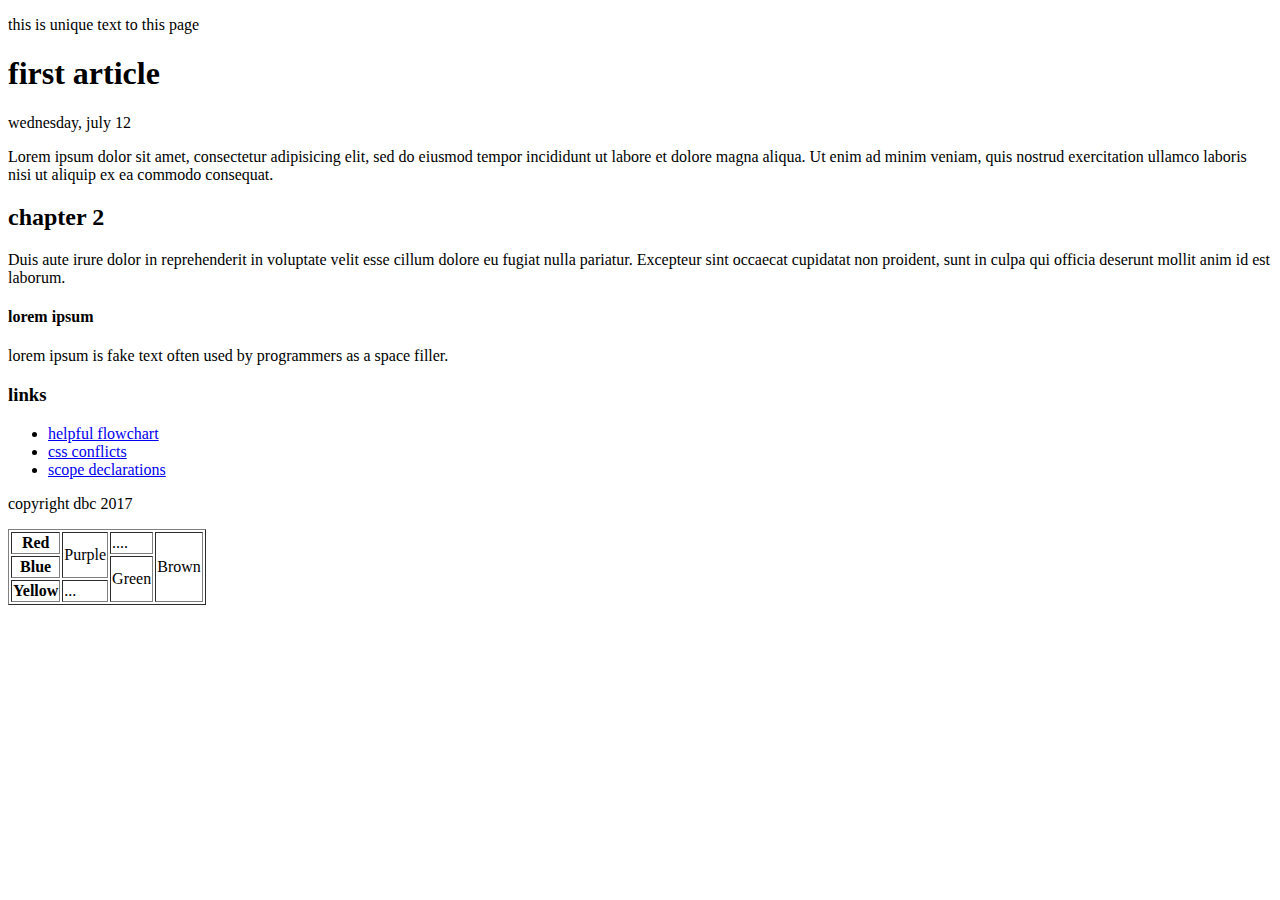
<file: html/gps/index.html>
<!DOCTYPE html>
<html>
<head>
  <title>GPS 1.2</title>
</head>
<body>
<main>
  <p>this is unique text to this page</p>
</main>
<article>
  <h1>first article</h1>
  <header>wednesday, july 12</header>
  <p> Lorem ipsum dolor sit amet, consectetur adipisicing elit, sed do eiusmod
  tempor incididunt ut labore et dolore magna aliqua. Ut enim ad minim veniam,
  quis nostrud exercitation ullamco laboris nisi ut aliquip ex ea commodo
  consequat.</p>
  <section>
    <h2>chapter 2</h2>
    <p>Duis aute irure dolor in reprehenderit in voluptate velit esse
    cillum dolore eu fugiat nulla pariatur. Excepteur sint occaecat cupidatat non
    proident, sunt in culpa qui officia deserunt mollit anim id est laborum.</p>
    <aside>
      <h4>lorem ipsum</h4>
      <p>lorem ipsum is fake text often used by programmers as a space filler.</p>
    </aside>
  </section>
</article>

<section>
  <h3>links</h3>
  <nav>
    <ul>
      <li><a href="http://html5doctor.com/downloads/h5d-sectioning-flowchart.png">helpful flowchart</a></li>
      <li><a href="http://css.maxdesign.com.au/selectutorial/advanced_conflict.htm">css conflicts</a></li>
      <li><a href="https://gist.github.com/iambibhas/4705378">scope declarations</a></li>
    </ul>
  </nav>
</section>
<footer>
  <p>copyright dbc 2017</p>
</footer>
<table border="1">
		<tr>
			<th>Red</th>
			<td rowspan="2">Purple</td>
			<td>....</td>
			<td rowspan="3">Brown</td>
		</tr>	
		<tr>
			<th>Blue</th>
			<td rowspan="2">Green</td>
		</tr>	
		<tr>
			<th>Yellow</th>
			<td>...</td>
		</tr>						
	</table>
</body>
<!--

The purpose of semantic tags are to give more meaning to html documents. It helps the browser understand the purpose of diffferent areas of the document. I think all the tags are very useful in different ways, but the article and section tags seem most useful to me as of now. 

The browser will first go through HTML and then HTML5

Sublime is very customizable. You can make shorcuts for your own style of coding. I will definitely be making more snippets. 

When to use which HTML5 elements is still difficult for me. I think going online and looking at different people's code withh help a lot. I learn better from seeing real life examples. 

-->
</html>
</file>
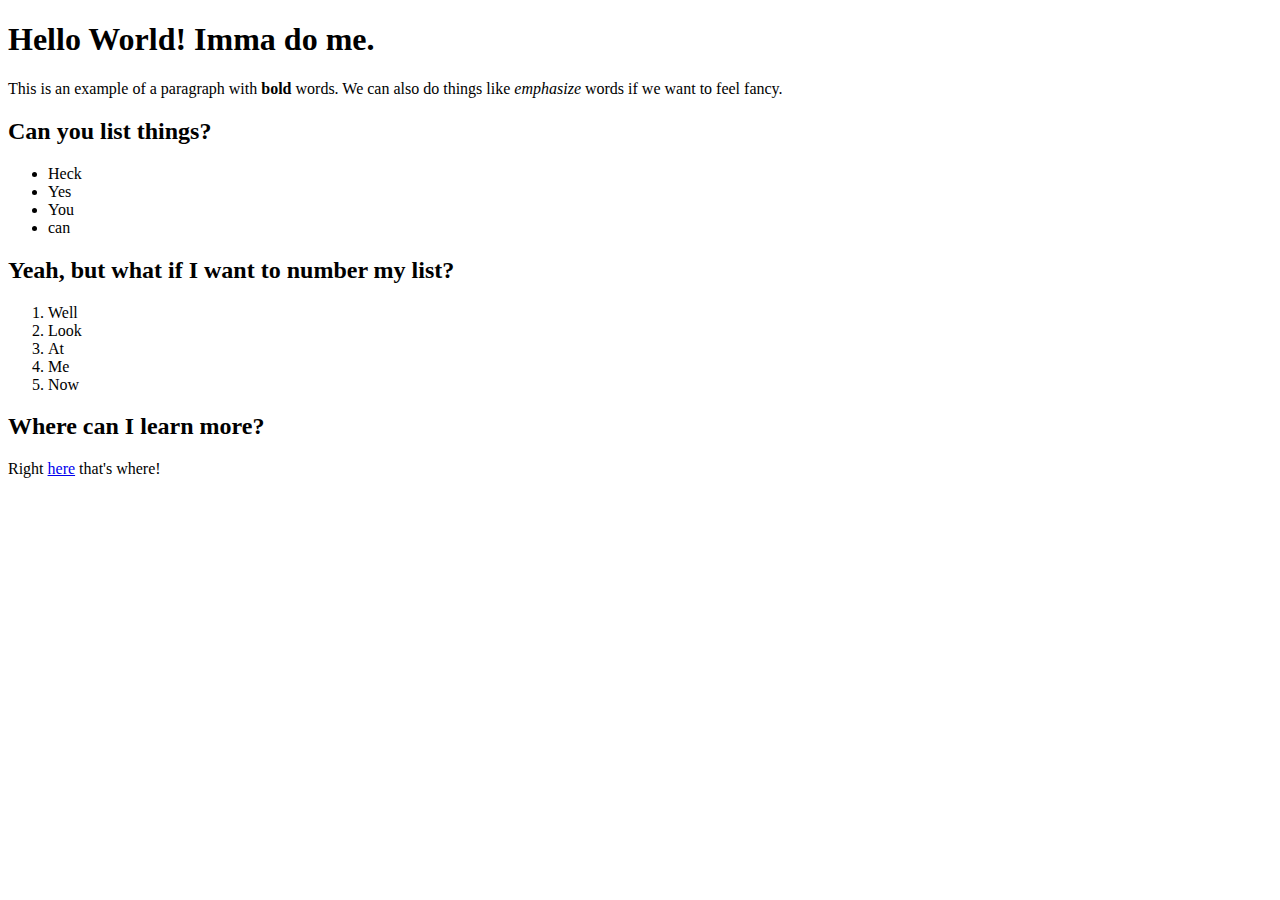
<file: html/web_basics/index.html>
<!DOCTYPE html>
<html>
<head>
	<title>Let's HTML</title>
</head>
<body>
	<h1>Hello World! Imma do me.</h1>
	<p>This is an example of a paragraph with <strong>bold</strong> words. We can also do things like <em>emphasize</em> words if we want to feel fancy.</p>
	<h2>Can you list things?</h2>
	<ul>
		<li>Heck</li>
		<li>Yes</li>
		<li>You</li>
		<li>can</li>
	</ul>
	<h2>Yeah, but what if I want to number my list?</h2>
	<ol>
		<li>Well</li>
		<li>Look</li>
		<li>At</li>
		<li>Me</li>
		<li>Now</li>
	</ol>
	<h2>Where can I learn more?</h2>
	<p>Right <a target="_blank" href="https://developer.mozilla.org/en-US/docs/Web/HTML">here</a> that's where!</p>
</body>
</html>
</file>
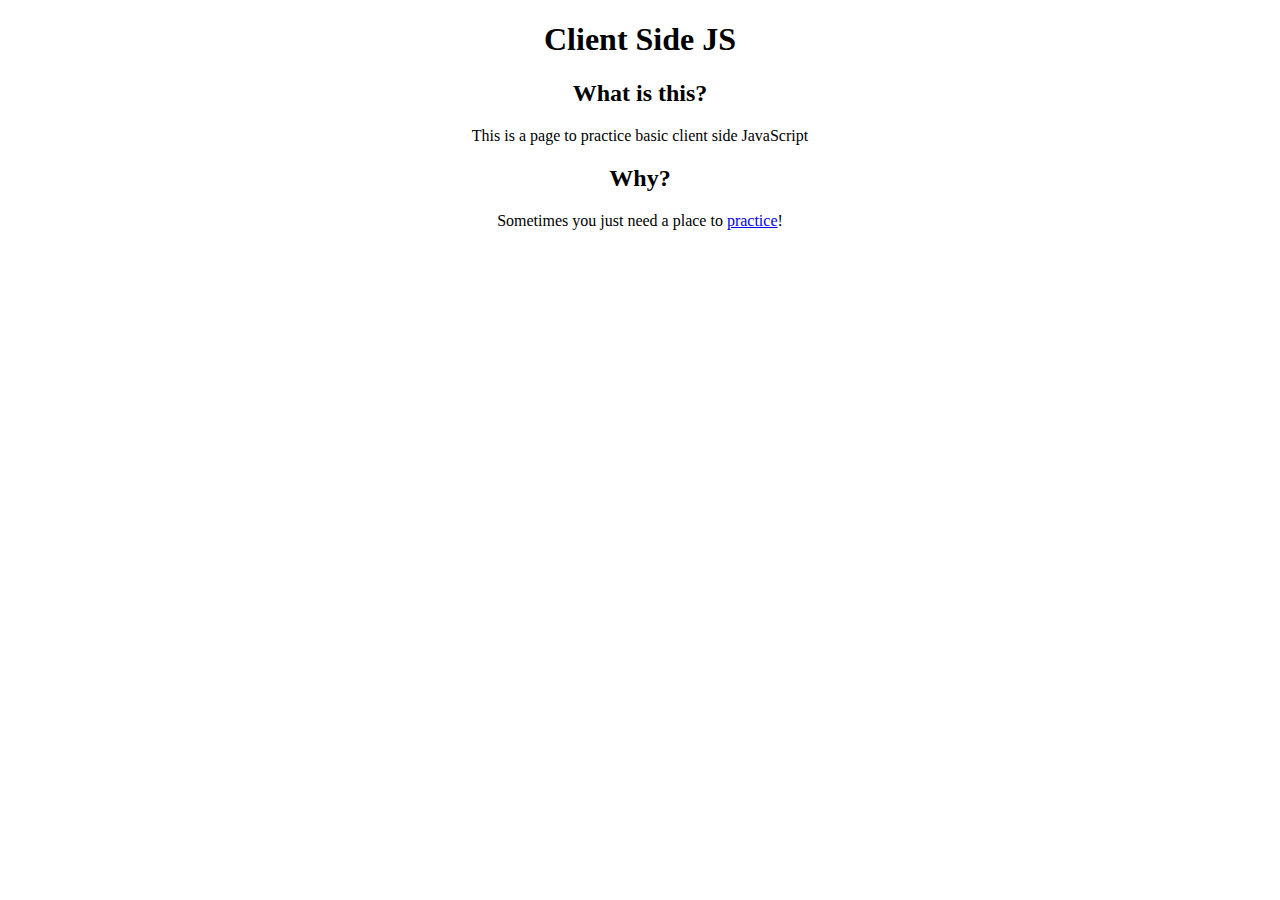
<file: web_dev/client_side_js/index.html>
<!DOCTYPE html>
<html>
<head>
	<title>Client Side JS</title>
	<link rel="stylesheet" type="text/css" href="style.css">
</head>
<body>
	<div id="about">
		<h1>Client Side JS</h1>
		<div id="what">
			<h2>What is this?</h2>
			<p>This is a page to practice basic client side JavaScript</p>
		</div>
		<div id="why">
			<h2>Why?</h2>
			<p>Sometimes you just need a place to <a href="https://www.studybass.com/lessons/practicing/why-practice/">practice</a>!</p>
		</div>
	</div>
<script src="script.js"></script>
</body>
</html>
</file>
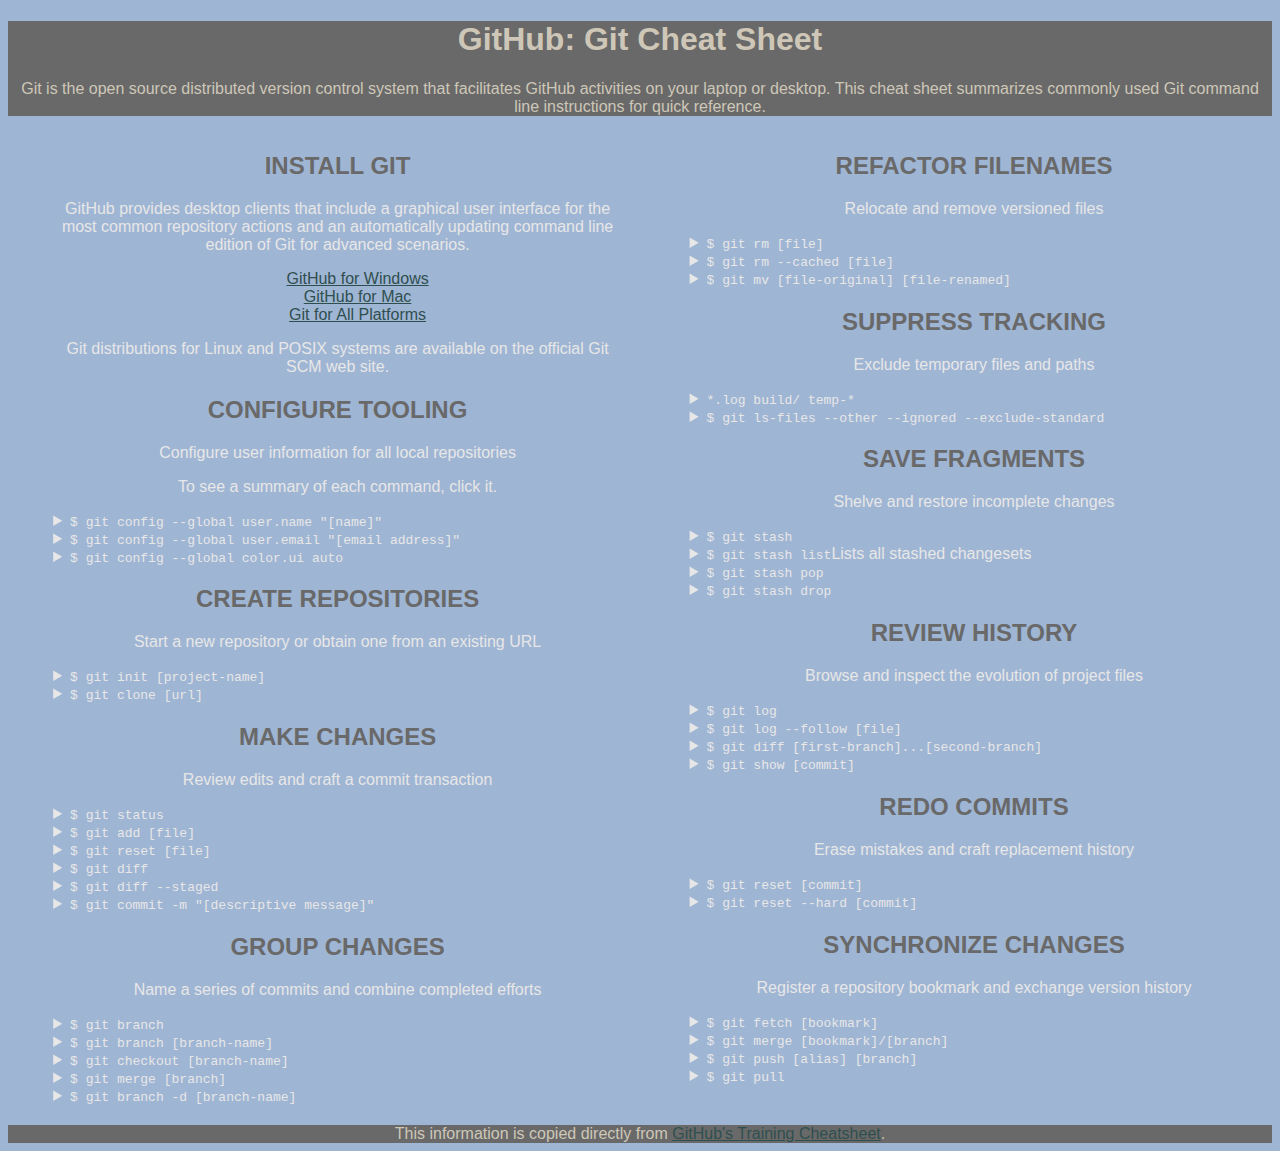
<file: gps2-1.html>
<!--
Write your names here:
1. Austin Ratcliff
2. Marlo Ito
We spent [#] hours on this challenge. #1.5 hours
-->

<!-- This challenge uses HTML5 syntax that may not be available in all browsers (It works in Chrome and Safari, from my testing. (<details> and<summary>). -->

<!DOCTYPE html>
<html lang="en">
  <head>
    <meta charset="UTF-8">
    <link rel="stylesheet" href="gps2-1.css">  <!-- Insert a link to the stylesheet here -->
    <title>Git Cheat Sheet</title>
  </head>

  <body>
    <header>
      <h1>GitHub: Git Cheat Sheet</h1>
      <p>Git is the open source distributed version control system that
        facilitates GitHub activities on your laptop or desktop.
        This cheat sheet summarizes commonly used Git command line
        instructions for quick reference.</p>
    </header>

    <section class="column-1">
      <article>
        <h2>INSTALL GIT</h2>
        <p>GitHub provides desktop clients that include a graphical user
        interface for the most common repository actions and an automatically
        updating command line edition of Git for advanced scenarios.</p>
        <ul>
          <li><a href="https://windows.github.com">GitHub for Windows</a></li>
          <li><a href="https://mac.github.com">GitHub for Mac</a></li>
          <li><a href="http://git-scm.com">Git for All Platforms</a></li>
        </ul>

        Git distributions for Linux and POSIX systems are available on the
        official Git SCM web site.
      </article>

      <article>
        <h2>CONFIGURE TOOLING</h2>
        <p>Configure user information for all local repositories</p>
        <p> To see a summary of each command, click it.</p>

        <details>
          <summary><code>$ git config --global user.name "[name]"</code></summary>
          <p>Sets the name you want attached to your commit transactions</p>
        </details>

        <details>
          <summary><code>$ git config --global user.email "[email address]"</code></summary>
          <p>Sets the email you want atached to your commit transactions</p>
        </details>

        <details>
          <summary><code>$ git config --global color.ui auto</code></summary>
          <p>Enables helpful colorization of command line output</p>
        </details>
      </article>

      <article>
        <h2>CREATE REPOSITORIES</h2>
        <p>Start a new repository or obtain one from an existing URL</p>

        <details>
          <summary><code>$ git init [project-name]</code></summary>
          <p>Creates a new local repository with the specified name</p>
        </details>

        <details>
          <summary><code>$ git clone [url]</code></summary>
          <p>Downloads a project and its entire version history</p>
        </details>
      </article>

      <article>
        <h2>MAKE CHANGES</h2>
        <p>Review edits and craft a commit transaction</p>

        <details>
          <summary><code>$ git status</code></summary>
          <p>Lists all new or modified files to be committed</p>
        </details>

        <details>
          <summary><code>$ git add [file]</code></summary>
          <p>Snapshots the file in preparation for versioning</p>
        </details>

        <details>
          <summary><code>$ git reset [file]</code></summary>
          <p>Unstages the file, but preserve its contents</p>
        </details>

        <details>
          <summary><code>$ git diff</code></summary>
          <p>Shows file differences not yet staged</p>
        </details>

        <details>
          <summary><code>$ git diff --staged</code></summary>
          <p>Shows file differences between staging and the last file version</p>
        </details>

        <details>
          <summary><code>$ git commit -m "[descriptive message]"</code></summary>
          <p>Records file snapshots permanently in version history</p>
        </details>
      </article>

      <article>
        <h2>GROUP CHANGES</h2>
        <p>Name a series of commits and combine completed efforts</p>

        <details>
          <summary><code>$ git branch</code></summary>
          <p>Lists all local branches in the current repository</p>
        </details>

        <details>
          <summary><code>$ git branch [branch-name]</code></summary>
          <p>Creates a new branch</p>
        </details>

        <details>
          <summary><code>$ git checkout [branch-name]</code></summary>
          <p>Switches to the specified branch and updates the working directory</p>
        </details>

        <details>
          <summary><code>$ git merge [branch]</code></summary>
          <p>Combines the specified branch’s history into the current branch</p>
        </details>

        <details>
          <summary><code>$ git branch -d [branch-name]</code></summary>
          <p>Deletes the specified branch</p>
        </details>
      </article>
    </section>

    <section class="column-2">
      <article>
        <h2>REFACTOR FILENAMES</h2>
        <p>Relocate and remove versioned files</p>

        <details>
          <summary><code>$ git rm [file]</code></summary>
          <p>Deletes the file from the working directory and stages the deletion</p>
        </details>

        <details>
          <summary><code>$ git rm --cached [file]</code></summary>
          <p>Removes the file from version control but preserves the file locally</p>
        </details>

        <details>
          <summary><code>$ git mv [file-original] [file-renamed]</code></summary>
          <p>Changes the file name and prepares it for commit</p>
        </details>
      </article>

      <article>
        <h2>SUPPRESS TRACKING</h2>
        <p>Exclude temporary files and paths</p>

        <details>
          <summary><code>*.log
                    build/
                    temp-*
          </code></summary>
          <p>A text file named .gitignore suppresses accidental versioning of files and paths matching the specified paterns</p>
        </details>

        <details>
          <summary><code>$ git ls-files --other --ignored --exclude-standard</code></summary>
          <p>Lists all ignored files in this project</p>
        </details>
      </article>

      <article>
        <h2>SAVE FRAGMENTS</h2>
        <p>Shelve and restore incomplete changes</p>

        <details>
          <summary><code>$ git stash</code></summary>
          <p>Temporarily stores all modified tracked files</p>
        </details>

        <details>
          <summary><code>$ git stash list</code>Lists all stashed changesets</summary>
          <p></p>
        </details>

        <details>
          <summary><code>$ git stash pop</code></summary>
          <p>Restores the most recently stashed files</p>
        </details>

        <details>
          <summary><code>$ git stash drop</code></summary>
          <p>Discards the most recently stashed changeset</p>
        </details>

      </article>

      <article>
        <h2>REVIEW HISTORY</h2>
        <p>Browse and inspect the evolution of project files</p>

        <details>
          <summary><code>$ git log</code></summary>
          <p>Lists version history for the current branch</p>
        </details>

        <details>
          <summary><code>$ git log --follow [file]</code></summary>
          <p>Lists version history for a file, including renames</p>
        </details>

        <details>
          <summary><code>$ git diff [first-branch]...[second-branch]</code></summary>
          <p>Shows content differences between two branches</p>
        </details>

        <details>
          <summary><code>$ git show [commit]</code></summary>
          <p>Outputs metadata and content changes of the specified commit</p>
        </details>
      </article>

      <article>
        <h2>REDO COMMITS</h2>
        <p>Erase mistakes and craft replacement history</p>

        <details>
          <summary><code>$ git reset [commit]</code></summary>
          <p>Undoes all commits after [commit], preserving changes locally</p>
        </details>

        <details>
          <summary><code>$ git reset --hard [commit]</code></summary>
          <p>Discards all history and changes back to the specified commit</p>
        </details>
      </article>

      <article>
        <h2>SYNCHRONIZE CHANGES</h2>
        <p>Register a repository bookmark and exchange version history</p>

        <details>
          <summary><code>$ git fetch [bookmark]</code></summary>
          <p>Downloads all history from the repository bookmark</p>
        </details>

        <details>
          <summary><code>$ git merge [bookmark]/[branch]</code></summary>
          <p>Combines bookmark’s branch into current local branch</p>
        </details>

        <details>
          <summary><code>$ git push [alias] [branch]</code></summary>
          <p>Uploads all local branch commits to GitHub</p>
        </details>

        <details>
          <summary><code>$ git pull</code></summary>
          <p>Downloads bookmark history and incorporates changes</p>
        </details>
      </article>
    </section>

    <footer>
      This information is copied directly from <a href="https://training.github.com/kit/downloads/github-git-cheat-sheet.pdf">GitHub's Training Cheatsheet</a>.
    </footer>
<!-- Add your reflection here as a comment. -->

<!--
I felt much more comfortable using CSS positioning this time around. Which is definitely a plus since I haven't worked with it in about a week, so it feels like certain things are sticking more. In general I feel like there is a lot more for me to learn regarding HTML, but I feel much better about metadata after working with my guide. 
-->
  </body>
</html>
</file>
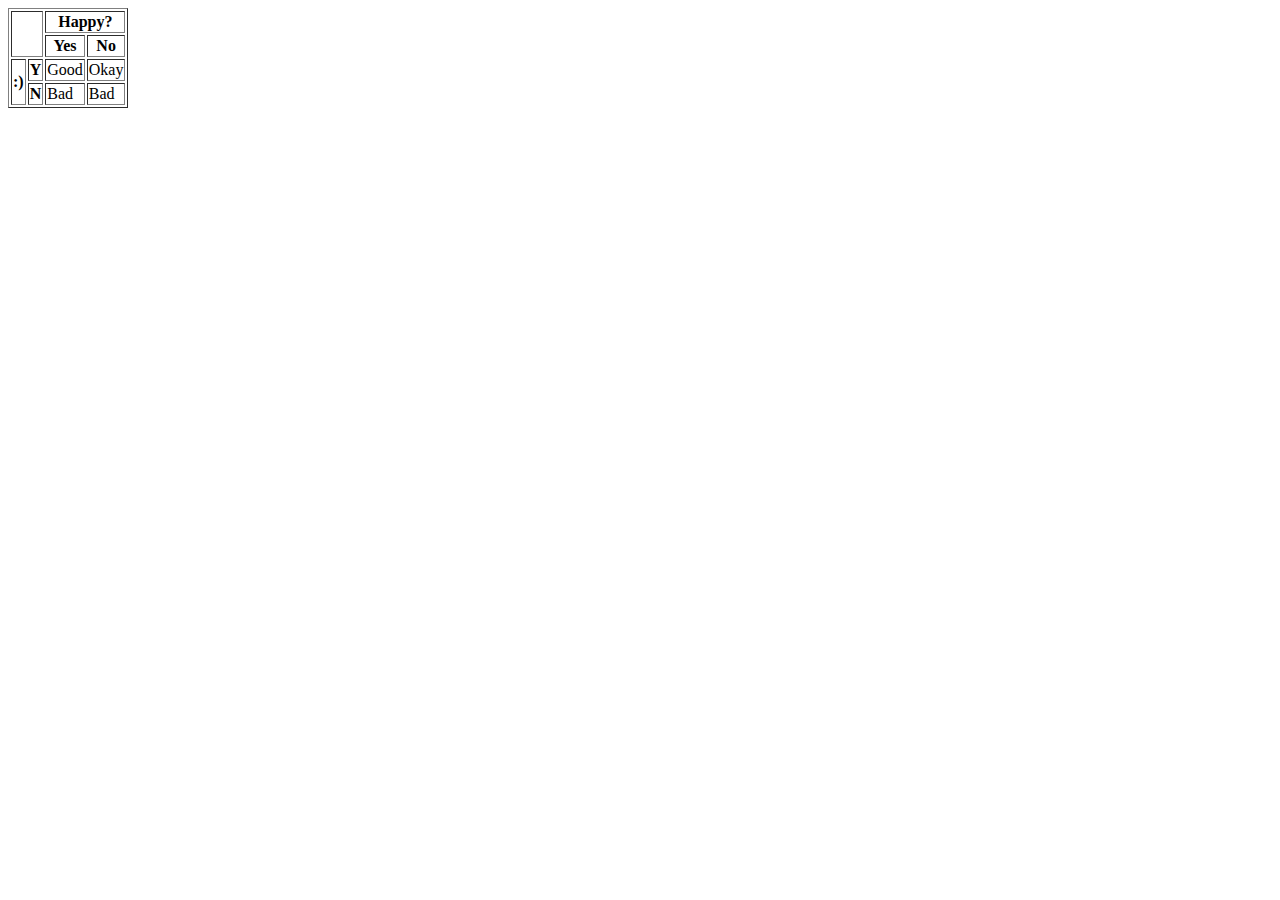
<file: html/table-practice.html>
<!DOCTYPE html>
<html>
<head>
	<title>Table Practice</title>
</head>
<body>
	<table border="1">
		<tr>
			<td rowspan="2" colspan="2">&nbsp;</td>
			<th colspan="2">Happy?</th>
		</tr>
		<tr>
			<th>Yes</th>
			<th>No</th>
		</tr>
		<tr>
			<th rowspan="2">:)</th>
			<th>Y</th>
			<td>Good</td>
			<td>Okay</td>
		</tr>
		<tr>
			<th>N</th>
			<td>Bad</td>
			<td>Bad</td>
		</tr>
	</table>
</body>
</html>
</file>
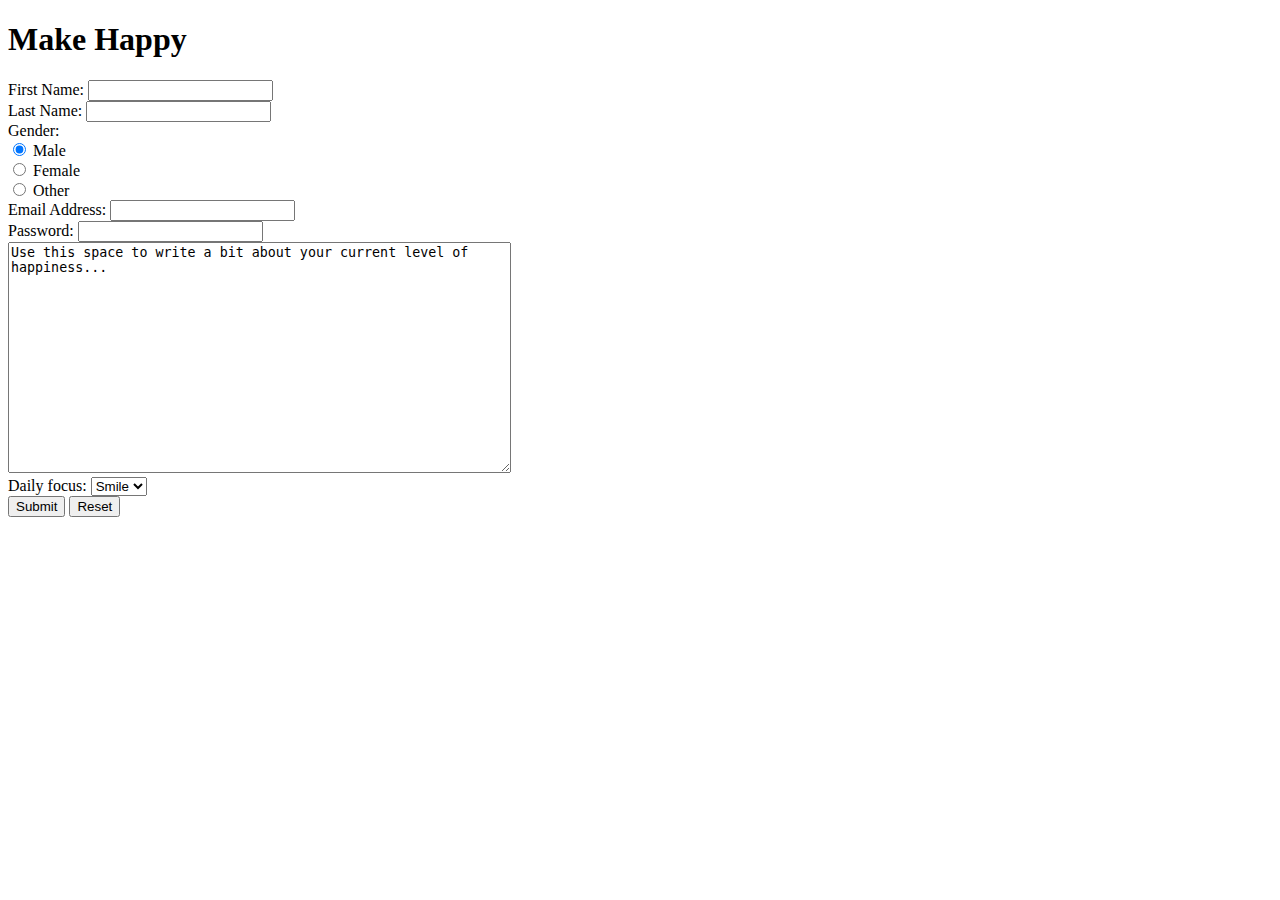
<file: html/forms/practice-form.html>
<!DOCTYPE html>
<html>
<head>
	<title>Success</title>
</head>
<body>
	<h1>Make Happy</h1>
	<form action="success.html" method="post">
		<div>
			<label>First Name: </label>
			<input type="text" name="firstName">
			<br/>
			<label>Last Name: </label>
			<input type="text" name="lastName">
		</div>
		<div>
			<label>Gender: </label>
			<br />
			<input type="radio" name="gender" value="male" checked> Male<br>
  		<input type="radio" name="gender" value="female"> Female<br>
  		<input type="radio" name="gender" value="other"> Other<br>
		</div>
		<div>
			<label>Email Address: </label>
			<input type="email" name="email">
			<br/>
			<label>Password: </label>
			<input type="password" name="password">
		</div>
		<div>
			<textarea name="currentLevel" rows="15" cols="60">Use this space to write a bit about your current level of happiness...</textarea>
		</div>
		<div>
			<label>Daily focus: </label>
			<select name="dailyFocus">
				<option value="smile">Smile</option>
				<option value="give">Give</option>
				<option value="rest">Rest</option>
			</select>
		</div>
		<div>
			<input type="submit" name="Submit">
			<input type="reset" name="Reset">
		</div>
	</form>
</body>
</html>
</file>
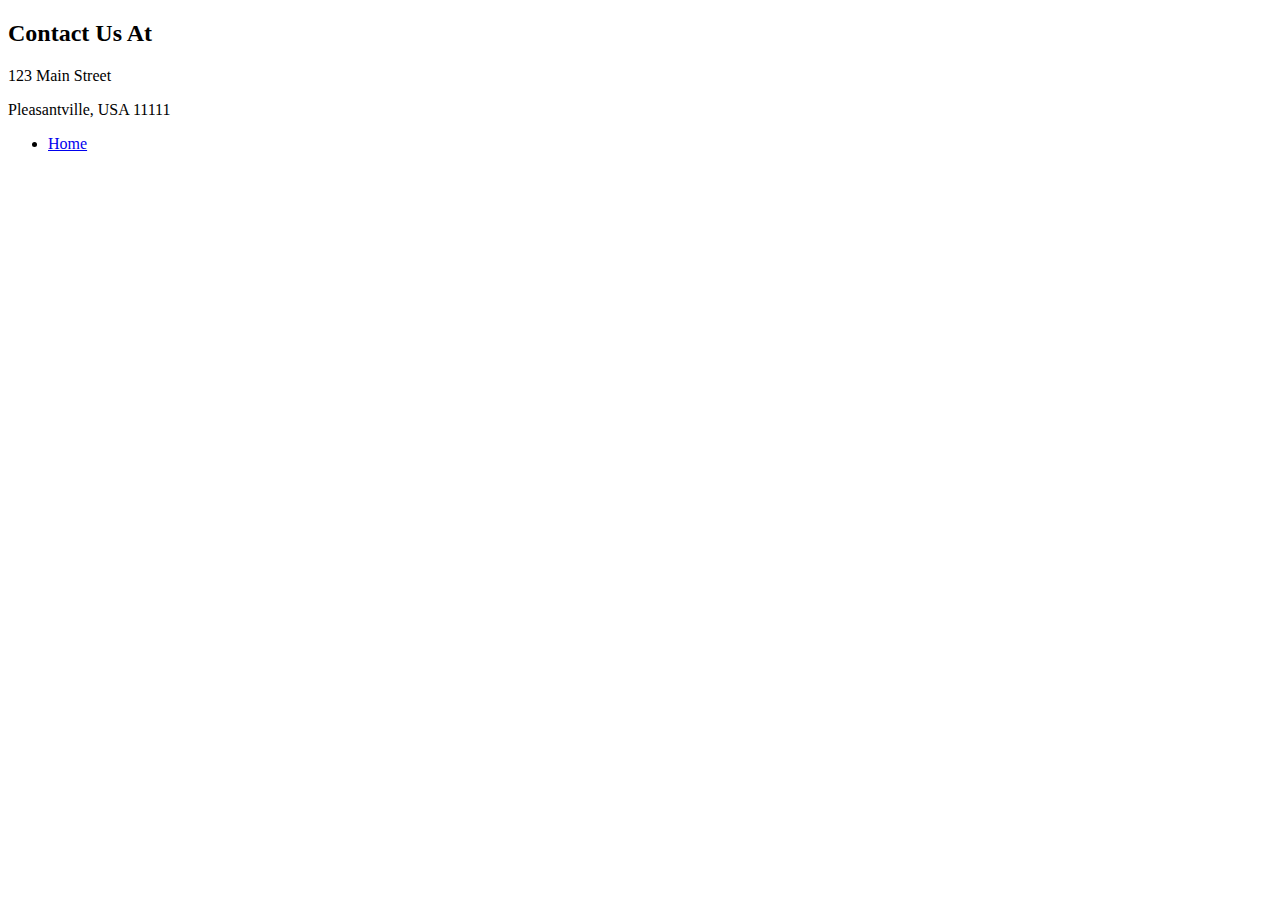
<file: html/moon_bootz/contact.html>
<!DOCTYPE html>
<html>
<head>
  <title>Contact Us</title>
</head>
<body>
  <h2>Contact Us At</h2>
  <p>123 Main Street</p>
  <p>Pleasantville, USA 11111</p>
  <footer>
    <ul>
      <li><a href="index.html">Home</a></li>
    </ul>
  </footer>
</body>
</html>
</file>
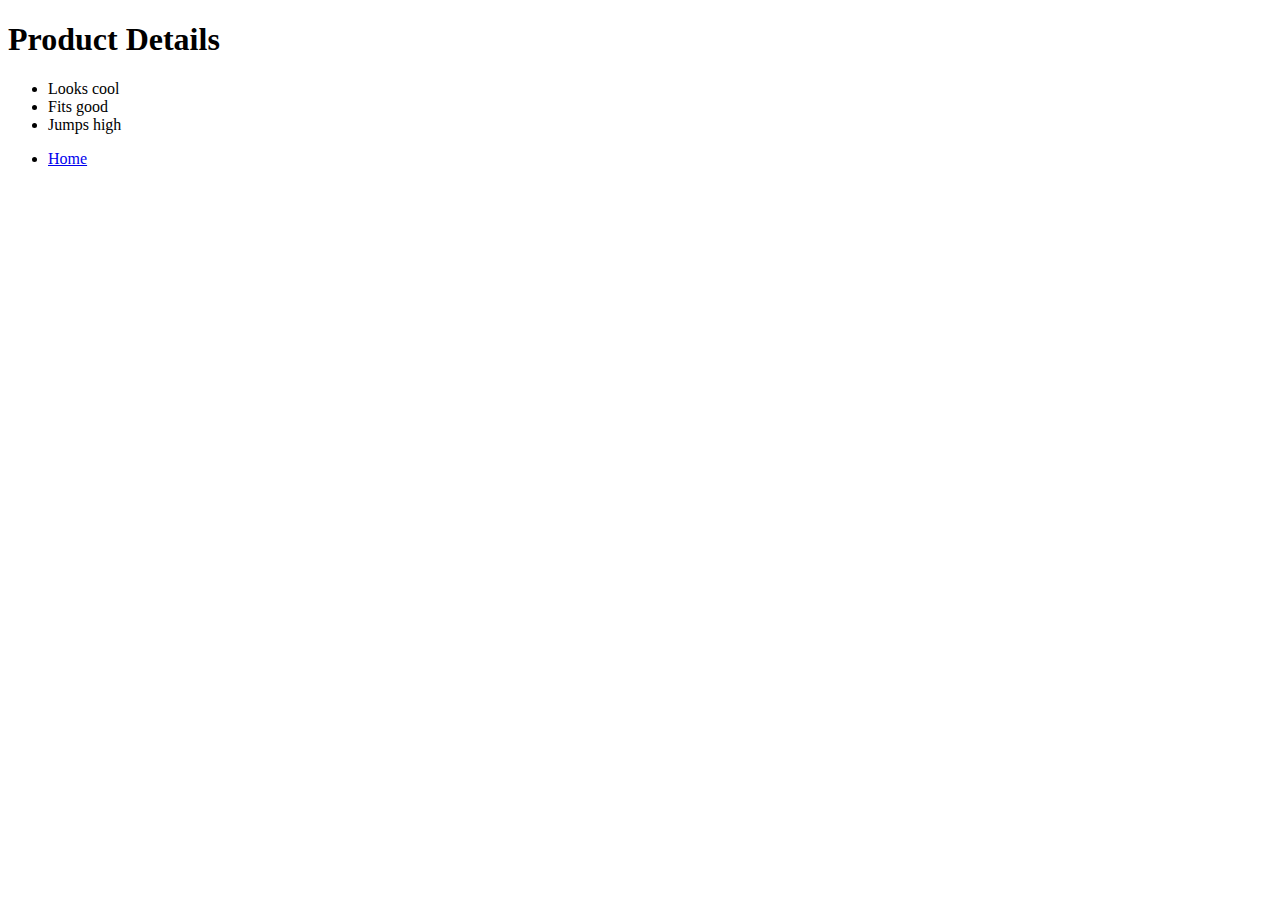
<file: html/moon_bootz/product_details.html>
<!DOCTYPE html>
<html>
<head>
  <title>Details</title>
</head>
<body>
  <h1>Product Details</h1>
	<ul>
  	<li>Looks cool</li>
    <li>Fits good</li>
    <li>Jumps high</li>
  </ul>
  <footer>
    <ul>
      <li><a href="index.html">Home</a></li>
    </ul>
  </footer>
</body>
</html>
</file>
<file: web_dev/client_side_js/style.css>
#about {
	text-align: center;
}
</file>
<file: gps2-1.css>
body {
  font-family: sans-serif;
  text-align: center;
  background: #9fb5d4;
  color: #e7e7e7;
}

header {
  background: #696969;
  display: block;
  color: #cec7b8;    
}

footer {
  background: #696969;
  display: block;
  margin-top: 20px;
  color: #cec7b8;  
}

.column-1 {
  width: 45%;
  display: inline-block;
  vertical-align: top;
  margin-left: 2.5%;
}

.column-2 {
  width: 45%;
  display: inline-block;
  vertical-align: top;
  margin-left: 5%;
}

li {
  list-style-type: none;
}

details {
  text-align: left;
}

a{
  color: #2F4F4F;
}

h2 {
  color: #696969;
}
</file>
